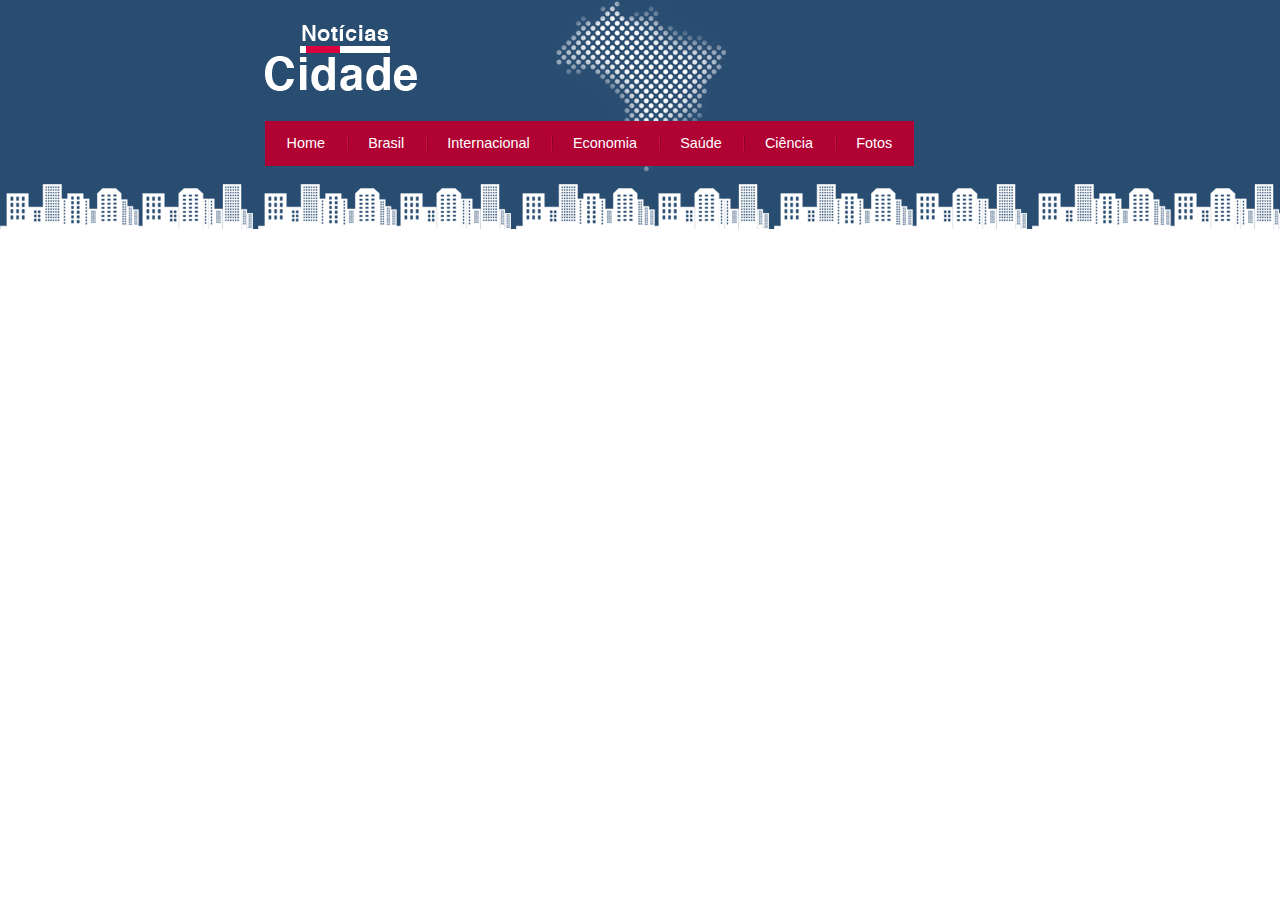
<file: Notícias Cidade (Original)/index.html>
<!DOCTYPE html>
<html>
    
    <head>

        <title>Notícias Cidade - Seu site de Notícias</title>
        <meta charset="utf-8">
        <link rel="stylesheet" type="text/css" href="css/style.css">

    </head>

    <body>

        <div id="container">
            <div id="topo">
                <h1 class="logo">Noticias Cidade</h1>
                <ul id="navegacao">
                    <li class="primeiro"><a href="index.html">Home</a></li>
                    <li><a href="brasil.html">Brasil</a></li>
                    <li><a href="internacional.html">Internacional</a></li>
                    <li><a href="economia.html">Economia</a></li>
                    <li><a href="saude.html">Saúde</a></li>
                    <li><a href="ciencia.html">Ciência</a></li>
                    <li><a href="fotos.html">Fotos</a></li>
                </ul>
            </div>
        </div>

    </body>

</html>
</file>
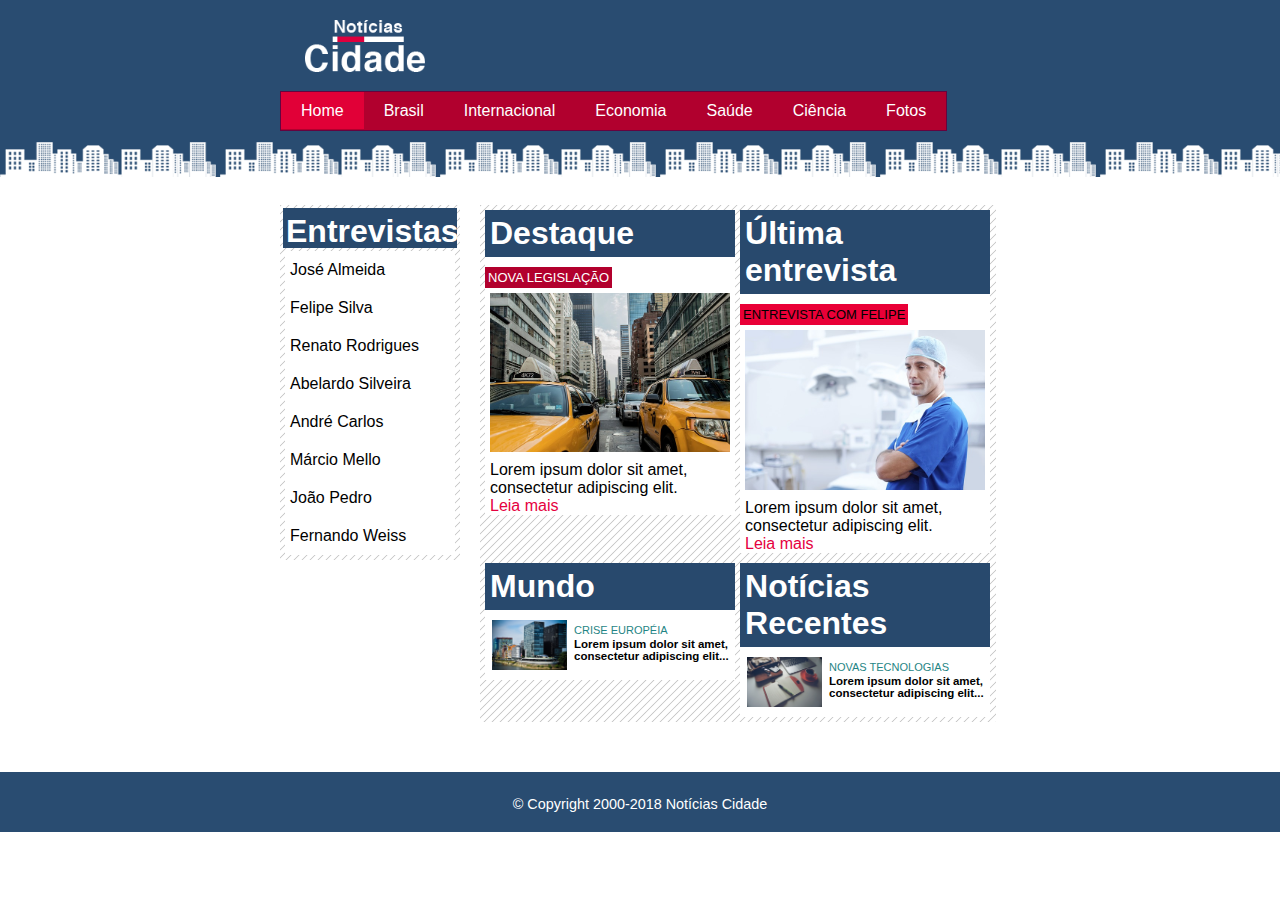
<file: Notícias Cidade/index.html>
<!DOCTYPE html>

    <html lang="PT-BR">

        <head>

            <title>O seu Portal de Notícias</title>
            <meta charset="UTF-8">
            <link rel="stylesheet" type="text/css" href="style.css">
            <meta name="viewport" content="width=device-width, inital-scale=1.0">

        </head>

        <body>

            <div id="container_prin">

                <section>

                    <header>

                        <figure>
                            <a href="index.html"><img src="img/logo.png"></a>
                        </figure>

                    </header>

                    <nav id="menu">

                        <ul>
                            <li><a href="index.html" class="link_atual">Home</a></li>
                            <li><a href="index.html">Brasil</a></li>
                            <li><a href="index.html">Internacional</a></li>
                            <li><a href="index.html">Economia</a></li>
                            <li><a href="index.html">Saúde</a></li>
                            <li><a href="index.html">Ciência</a></li>
                            <li><a href="index.html">Fotos</a></li>
                        </ul>

                    </nav>
                    
                </section>

                <section id="conteudo_prin">

                    <div id="container_navL">

                        <h1>Entrevistas</h1>

                        <nav id="menu_l">

                            <ul>
                                <li><a href="">José Almeida</a></li>
                                <li><a href="">Felipe Silva</a></li>
                                <li><a href="">Renato Rodrigues</a></li>
                                <li><a href="">Abelardo Silveira</a></li>
                                <li><a href="">André Carlos</a></li>
                                <li><a href="">Márcio Mello</a></li>
                                <li><a href="">João Pedro</a></li>
                                <li><a href="">Fernando Weiss</a></li>
                            </ul>

                        </nav>

                    </div>

                    <div id="container_sec">

                        <div id="container_conteudo1">

                            <h1 class="h1_style1">Destaque</h1>
                            <p class="p_style2">NOVA LEGISLAÇÃO</p>

                            <figure class="img_topico_prin">
                                <img src="img/taxi.jpg" alt="taxi">
                                <figcaption><p>Lorem ipsum dolor sit amet, consectetur adipiscing elit.<br><a href="">Leia mais</a></p></figcaption>
                            </figure>

                        </div>
                        
                        <div id="container_conteudo2">

                            <h1 class="h1_style1">Última entrevista</h1>
                            <p class="p_style1">ENTREVISTA COM FELIPE</p>

                            <figure class="img_topico_prin">
                                <img src="img/doutor.jpg" width="96%" alt="taxi">
                                <figcaption><p>Lorem ipsum dolor sit amet, consectetur adipiscing elit.<br><a href="index.html">Leia mais</a></p></figcaption>
                            </figure>

                        </div>

                        <div id="container_conteudo3">

                            <h1 class="h1_style1">Mundo</h1>

                            <figure class="img_topico_sec">
                                <a href="">
                                    <img src="img/mundo.jpg" alt="mundo">
                                    <p class="titulo_topico_sec">CRISE EUROPÉIA</p>
                                    <p class="subtitulo_topico_sec">Lorem ipsum dolor sit amet, consectetur adipiscing elit...</p>
                                </a>    
                            </figure>

                        </div>

                        <div id="container_conteudo4">

                            <h1 class="h1_style1">Notícias Recentes</h1>

                            <figure class="img_topico_sec">
                                <img src="img/tecnologia.jpg" alt="">
                                <p class="titulo_topico_sec">NOVAS TECNOLOGIAS</p>
                                <p class="subtitulo_topico_sec">Lorem ipsum dolor sit amet, consectetur adipiscing elit...</p>
                            </figure>
                        </div>

                    </div>     

                    <div class="clear"></div>

                </section>

                <div class="clear"></div>

            </div>

        <section>

            <footer>
                <p>© Copyright 2000-2018 Notícias Cidade</p>
            </footer>

        </section>

    </body>

</html>
</file>
<file: Notícias Cidade (Original)/css/style.css>
/*Estrutura do Site*/

*{
    margin: 0;
    padding: 0;
}

body{
    font-family: "Trebuchet MS", Helvetica, sans-serif;
    background: #fff url(../img/fundo.png) repeat-x;
}

#container{
    width: 750px;
    margin: 0 auto;

}

#topo{
    height: 150px;
    background: url(../img/detalhe-topo.png) no-repeat center;
    padding-top: 25px;
}

.logo{
    width: 152px;
    height: 66px;
    background: url(../img/logo.png) no-repeat right top;
    text-indent: -3000px;
}

/*Barra de Navegação*/

ul{
    margin: 0;
    padding: 0;
    list-style: none;
}

#topo ul{
    margin-top: 30px;
    background: #b10333;
    float: left;
}

#topo ul li{
    float: left;
}

#topo ul a{
    font-size: 0.9em;
    display: block;
    padding: 0.5em 1.5em;
    line-height: 2.1em;
    text-decoration: none;
    color: #fff;
    background: url(../img/divisor.png) no-repeat left center;
}

#topo ul .primeiro a{
    background: none;
}
</file>
<file: Notícias Cidade/style.css>
*{
    margin: 0 auto;
    padding: 0;
}

body{
    background-image: url(img/fundo.png);
    background-repeat: repeat-x;
    background-size: 220px 180px;
    font-family: Arial, Helvetica, sans-serif;
}

header img{
    padding: 20px 0px 15px 25px; 
    width: 120px;
}


/*ESTRUTURAÇÃO*/

#container_prin{
    margin: 0 auto;
    padding: 0;
    max-width: 720px;
    min-width: 720px;
}

#conteudo_prin{
    margin: 70px 0px 0px 0px;
}

#container_navL{
    background-image: url(img/fundo-caixa.png);
    display: inline;
    width: 25%;
    padding: 0px 0px 5px 0px;
    float: left;
}

#form_email{
    background-color: white;
}


#form_email form label{
    padding: 5px;
    display: block;
    background-color: white;
}

.input_cadastrar{
    background-color: #E50040;
    padding: 5px;
    margin: 5px 0px 5px 0px;
    color: white;
    border: none;
    cursor: pointer;
}

#container_sec{
    background-image: url(img/fundo-caixa.png);
    width: 71.6%;
    margin-left: 20px;
    float: left;
}

#container_conteudo1{
    display: inline;
    width: 48.5%;
    float: left;
    margin: 5px 0px 5px 5px;
    background-color: white;
}

#container_conteudo2{
    display: inline;
    width: 48.5%;
    float: left;
    margin: 5px 0px 5px 5px;
    background-color: white;
}

#container_conteudo3{
    display: inline;
    width: 48.5%;
    float: left;
    margin: 5px 0px 5px 5px;
    background-color: white;
}

#container_conteudo4{
    display: inline;
    width: 48.5%;
    float: left;
    margin: 5px 0px 5px 5px;
    background-color: white;
}



.clear{
    clear: both;
}

footer{
    text-align: center;
    color: white;
    height: 60px;
    margin-top: 50px;
    background-color: RGB(41, 76, 113);
}

footer p{
    font-size: 90%;
    padding-top: 24px;
}

/*FIM ESTRUTURAÇÃO*/


/*NAVEGAÇÃO*/

#menu{
    display: inline-block;
}

#menu ul{
    list-style: none;
    float: left;
    border: RGB(101, 4, 63) solid 1px;
}
#menu ul li{
    float: left;
    padding: 10px 0px 10px 0px;
    text-align:center;
    background-color: RGB(177, 0, 46);
}

#menu ul li a{
    text-decoration: none;
    color: white;
    padding: 10px 20px;
}

#menu ul li a:hover{
    background-color: RGB(225, 0, 55);
    transition: 0.3s;
}

#menu ul li a:not(:hover){
    background-color: RGB(177, 0, 46);
    transition: 0.3s;
}

#menu ul li a.link_atual{
    background-color: RGB(225, 0, 55);
}

/*menu lateral*/

#menu_l ul li{
    list-style: none;
    background-color: white;
    margin: 0px 5px;
    padding: 10px 5px;
}

#menu_l a{
    text-decoration: none;
    color: black;
}

#menu_l a:hover{
    color: rgb(161, 161, 180);
    transition: 0.5s;
}

#menu_l a:not(:hover){
    color: black;
    transition: 0.5s;
}

/*FIM NAVEGAÇÃO*/


/*ESTILO IMAGEM*/

.img_topico_prin img{
    padding: 5px;
    width: 96%;
}

.img_topico_prin figcaption {
    padding-left: 5px;
}

.img_topico_prin a{
    text-decoration: none;
    color:#E50040;
}

.img_topico_sec img{
    margin: 10px 7px;    
    width: 30%;
    float: left;
}

.img_topico_sec a{
    text-decoration: none;
    color: black;
}


/*FIM ESTILO IMAGEM*/


/*ESTILO TEXTO*/

#container_navL h1{
    background-color: RGB(40, 73, 109);
    margin: 3px;
    height: 35px;
    padding: 5px 0px 0px 3px;
    color: white;
}

.h1_style1{
    background-color: RGB(40, 73, 109);
    padding: 5px;
    color: white;
}

.p_style1{
    display: inline-flex;
    font-size: small;
    margin-top: 10px;
    padding: 3px;
    background-color: RGB(233, 0, 55);
}

.p_style2{
    display: inline-flex;
    font-size: small;
    margin-top: 10px;
    padding: 3px;
    color: white;
    background-color: RGB(178, 0, 45);
}

.titulo_topico_sec{
    display: inline-block;
    font-size: 11px;
    color: rgb(31, 133, 133);
    margin-top: 13.8px;
}

.subtitulo_topico_sec{
    font-weight: bold;
    font-size: 11.5px;
}

/*FIM ESTILO TEXTO*/
</file>
